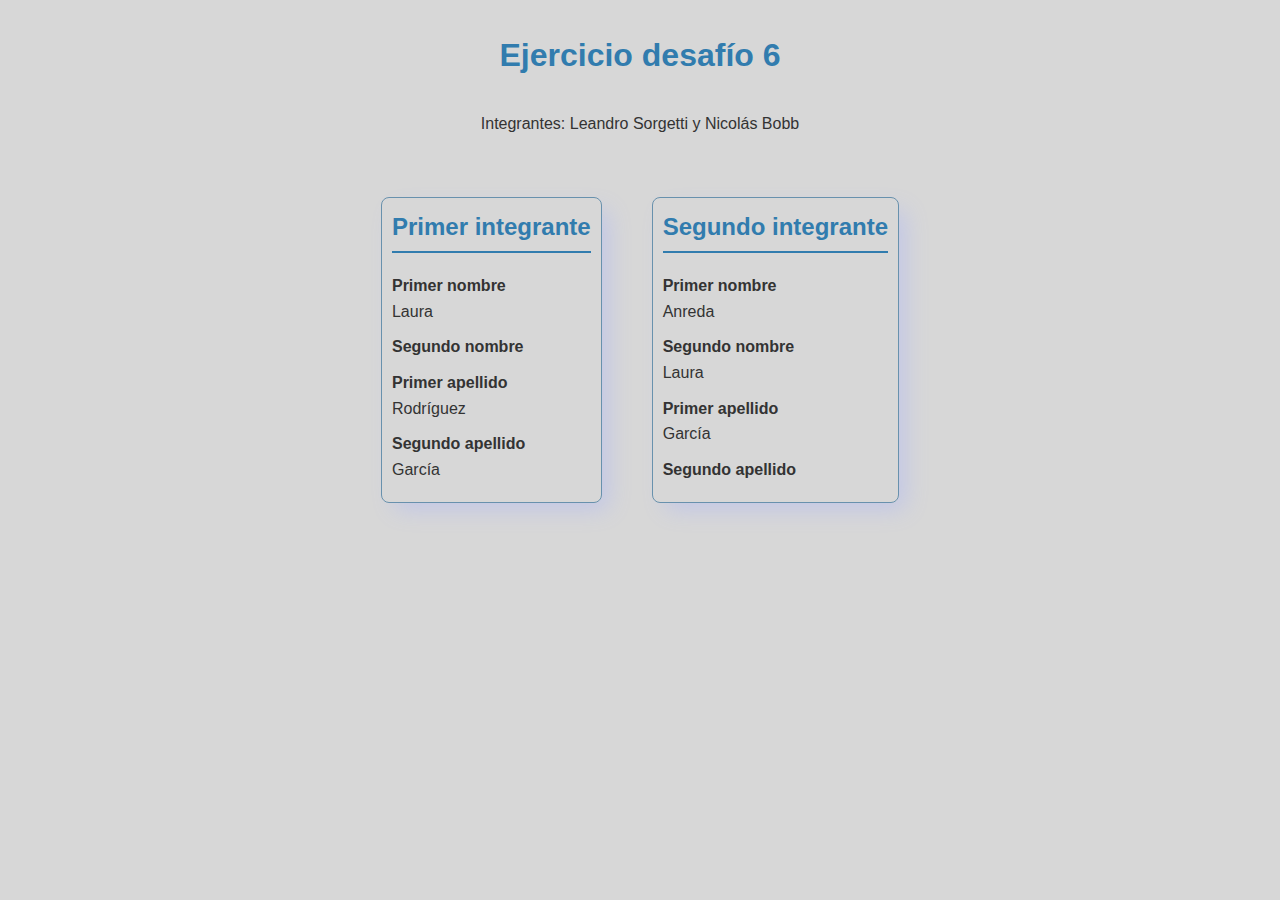
<file: index.html>
<!DOCTYPE html>
<html lang="es">
  <head>
    <meta charset="UTF-8" />
    <meta name="viewport" content="width=device-width, initial-scale=1.0" />
    <title>Desafío 6 - Integrantes: Leandro Sorgetti y Nicolás Bobb</title>
    <link rel="stylesheet" href="estilos.css" />
  </head>
  <body>
    <h1>Ejercicio desafío 6</h1>
    <p class="integrantes">Integrantes: Leandro Sorgetti y Nicolás Bobb</p>
    <section class="sectionPage">
      <div class="sectionPage__member">
        <h2>Primer integrante</h2>
        <dl>
          <dt>Primer nombre</dt>
          <dd>Laura</dd>
          <dt>Segundo nombre</dt>
          <dd></dd>
          <dt>Primer apellido</dt>
          <dd>Rodríguez</dd>
          <dt>Segundo apellido</dt>
          <dd>García</dd>
        </dl>
      </div>
      <div class="sectionPage__member">
        <h2>Segundo integrante</h2>
        <dl>
          <dt>Primer nombre</dt>
          <dd>Anreda</dd>
          <dt>Segundo nombre</dt>
          <dd>Laura</dd>
          <dt>Primer apellido</dt>
          <dd>García</dd>
          <dt>Segundo apellido</dt>
          <dd></dd>
        </dl>
      </div>
    </section>

    <script src="js/main.js"></script>
  </body>
</html>
</file>
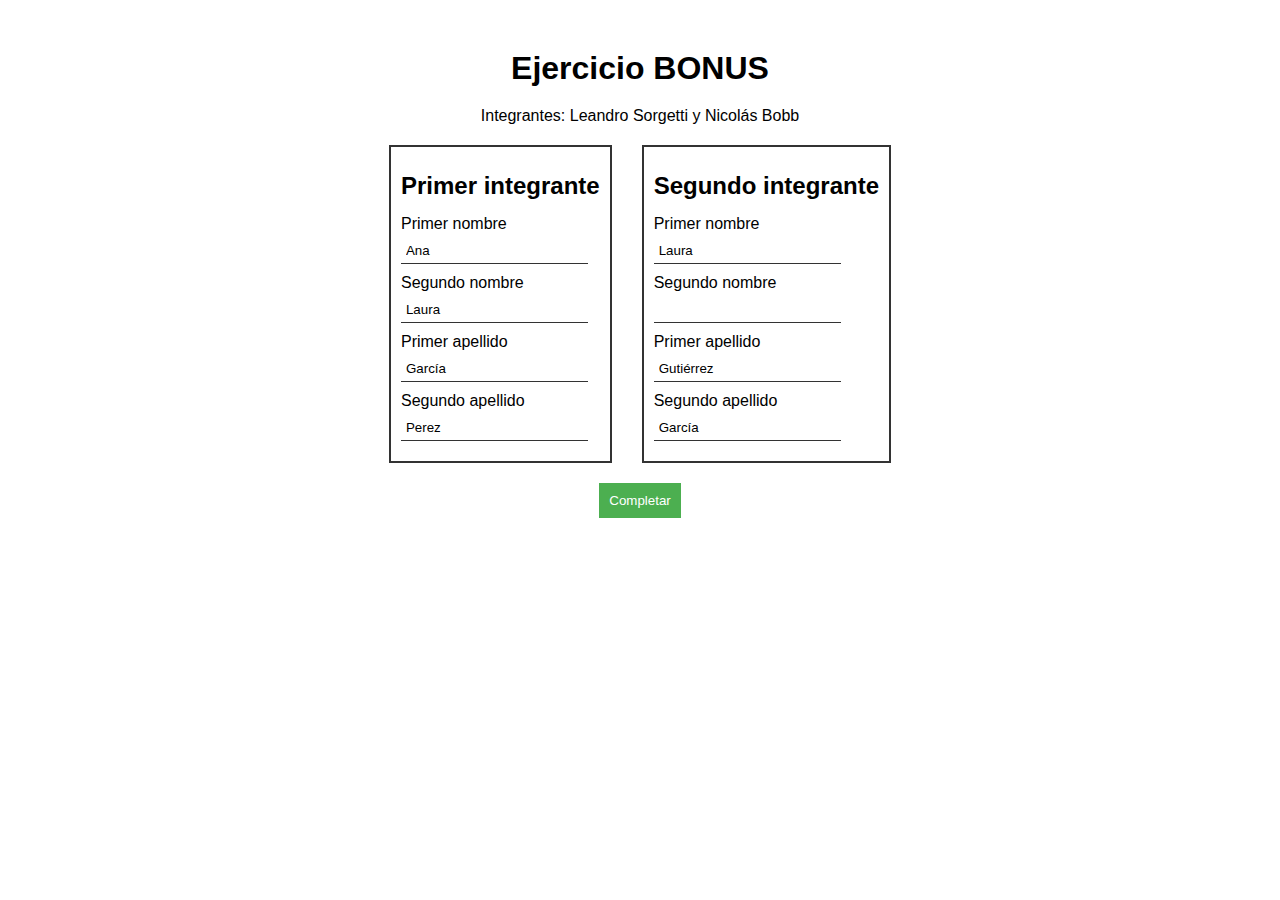
<file: bonus/index.html>
<!DOCTYPE html>
<html lang="es">
  <head>
    <meta charset="UTF-8" />
    <meta name="viewport" content="width=device-width, initial-scale=1.0" />
    <title>
      Desafío Bonus 6 - Integrantes: Leandro Sorgetti y Nicolás Bobb
    </title>
    <link rel="stylesheet" href="estilos.css" />
  </head>
  <body>
    <h1>Ejercicio BONUS</h1>
    <p class="integrantes">Integrantes: Leandro Sorgetti y Nicolás Bobb</p>
    <section>
      <!-- Formulario para el primer integrante -->
      <form id="formIntegrante1">
        <h2>Primer integrante</h2>
        <label for="nombre1">Primer nombre</label>
        <input type="text" id="nombre1" name="nombre" value="Ana" required />
        <label for="segundoNombre1">Segundo nombre</label>
        <input
          type="text"
          id="segundoNombre1"
          name="segundoNombre"
          value="Laura"
        />
        <label for="apellido1">Primer apellido</label>
        <input
          type="text"
          id="apellido1"
          name="apellido"
          value="García"
          required
        />
        <label for="segundoApellido1">Segundo apellido</label>
        <input
          type="text"
          id="segundoApellido1"
          name="segundoApellido"
          value="Perez"
        />
      </form>

      <!-- Formulario para el segundo integrante -->
      <form id="formIntegrante2">
        <h2>Segundo integrante</h2>
        <label for="nombre2">Primer nombre</label>
        <input type="text" id="nombre2" required value="Laura" name="nombre" />
        <label for="segundoNombre2">Segundo nombre</label>
        <input type="text" id="segundoNombre2" name="segundoNombre" />
        <label for="apellido2">Primer apellido</label>
        <input
          type="text"
          id="apellido2"
          name="apellido"
          required
          value="Gutiérrez"
        />
        <label for="segundoApellido2">Segundo apellido</label>
        <input
          type="text"
          id="segundoApellido2"
          name="segundoApellido"
          value="García"
        />
      </form>
    </section>
    <button onclick="EventoClickFormulario()">Completar</button>

    <script src="js/main.js"></script>
  </body>
</html>
</file>
<file: estilos.css>
* {
  margin: 0;
  padding: 0;
}

body {
  font-family: "Arial", sans-serif;
  line-height: 1.6;
  background-color: #d7d7d7;
  color: #333;
}

h1 {
  text-align: center;
  margin: 30px 0;
}

h1,
h2 {
  color: #317cae;
}

.sectionPage {
  display: flex;
  flex-wrap: wrap;
  justify-content: center;
  gap: 50px;
  margin: 20px;
  padding: 20px;
  border-radius: 8px;
}

.sectionPage h2 {
  margin-bottom: 20px;
  border-bottom: 2px solid #317cae;
  padding-bottom: 5px;
}

.sectionPage__member {
  margin-top: 20px;
  border: 1px solid #6891ad;
  -webkit-box-shadow: 10px 10px 23px -4px rgba(193, 198, 232, 1);
  -moz-box-shadow: 10px 10px 23px -4px rgba(193, 198, 232, 1);
  box-shadow: 10px 10px 23px -4px rgba(193, 198, 232, 1);
  padding: 10px;
  border-radius: 8px;
}

dt {
  font-weight: bold;
}

dd {
  margin-bottom: 10px;
}

.integrantes {
  text-align: center;
}

@media screen and (max-width: 600px) {
  .sectionPage {
    margin: 10px;
    padding: 10px;
  }
}
</file>
<file: bonus/estilos.css>
* {
  box-sizing: border-box;
  margin: 0;
}

body {
  font-family: "Trebuchet MS", "Lucida Sans Unicode", "Lucida Grande",
    "Lucida Sans", Arial, sans-serif;
  display: flex;
  flex-direction: column;
}

form {
  border: 2px solid #333;
  padding: 10px;
  margin-bottom: 20px;
}

label {
  display: block;
  margin-bottom: 5px;
}

input {
  border: none;
  border-bottom: 1px solid #333;
  margin-bottom: 10px;
  padding: 5px;
}

input:focus {
  outline: none;
}

button {
  background-color: #4caf50;
  color: white;
  padding: 10px;
  border: none;
  cursor: pointer;
  max-width: 300px;
  margin: 0 auto;
}

button:hover {
  background-color: #45a049;
}

section {
  display: flex;
  gap: 30px;
  justify-content: center;
}

h1 {
  text-align: center;
  margin-top: 50px;
}

h2 {
  margin: 15px 0;
}

.integrantes {
  text-align: center;
  margin: 20px;
}

@media screen and (max-width: 768px) {
  section {
    flex-direction: column;
    margin: 0 auto;
  }
}
</file>
